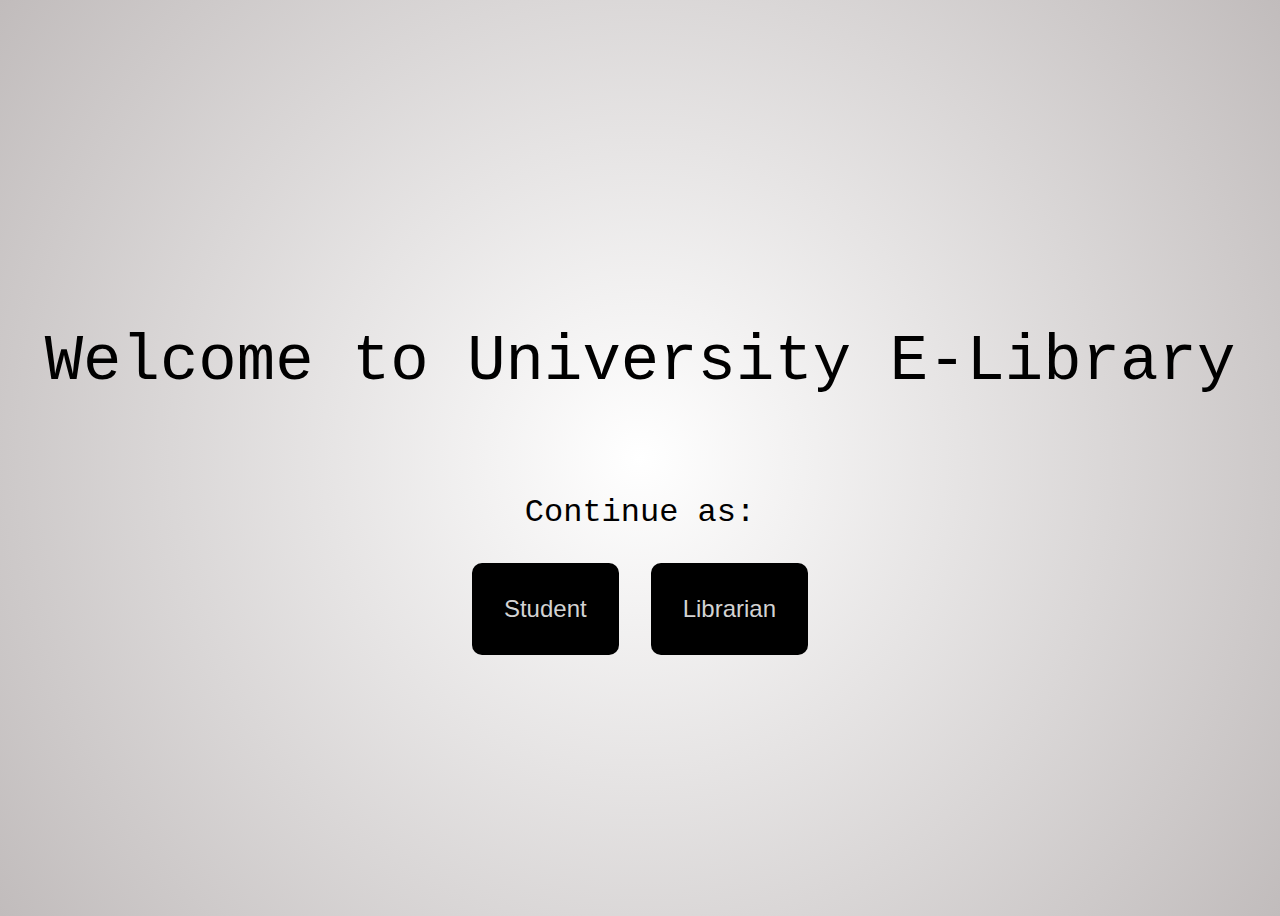
<file: src/index.html>
<!DOCTYPE html>
<html lang="en">
<head>
    <meta charset="UTF-8">
    <meta name="viewport" content="width=device-width, initial-scale=1.0">
    <title>University E-Library</title>
    <link rel="stylesheet" href="style.css">
</head>
<body>   
    <div class="home-title">
        <p>Welcome to University E-Library</p>
    </div>

    <div class="home-body">
        <p>Continue as:</p>
        <div class="btn-container">
            <a href="student/view.html"><button>Student</button></a>
            <a href="admin/auth.html"><button>Librarian</button></a>
        </div>
    </div>
</body>
</html>
</file>
<file: src/style.css>
body {
    display: flex;
    justify-content: center;
    align-items: center;
    flex-direction: column;
    height: 100vh;
    padding: 0;
    background: radial-gradient(circle, #ffffff 0%, #c1bcbc 100%);
}

.home-title {
    display: flex;
    justify-content: flex-end;
    align-items: center;
    flex-direction: column;
    padding: 0;
}
.home-title p {
    font-size: 4rem;
    font-family: 'Courier New', Courier, monospace;
    align-self: flex-end;
}
.home-body {
    display: flex;
    justify-content: center;
    align-items: center;
    flex-direction: column;
}

.home-body p {
    font-size: 2rem;
    font-family: 'Courier New', Courier, monospace;
}

.btn-container {
    display: flex;
    justify-content: center;
    align-items: center;
}


.btn-container Button {
    font-size: 1.5rem;
    background-color: black;
    color:lightgray;
    padding: 2rem;
    margin: 0 1rem;
    border-radius: 10px;
    border: none;
}

.btn-container Button:hover {
    font-size: 1.5rem;
    background-color: white;
    color:black;
    padding: 2rem;
    margin: 0 1rem;
    border-radius: 10px;
    border: 2px solid black;
    transition: ease 0.5s;
}
</file>
